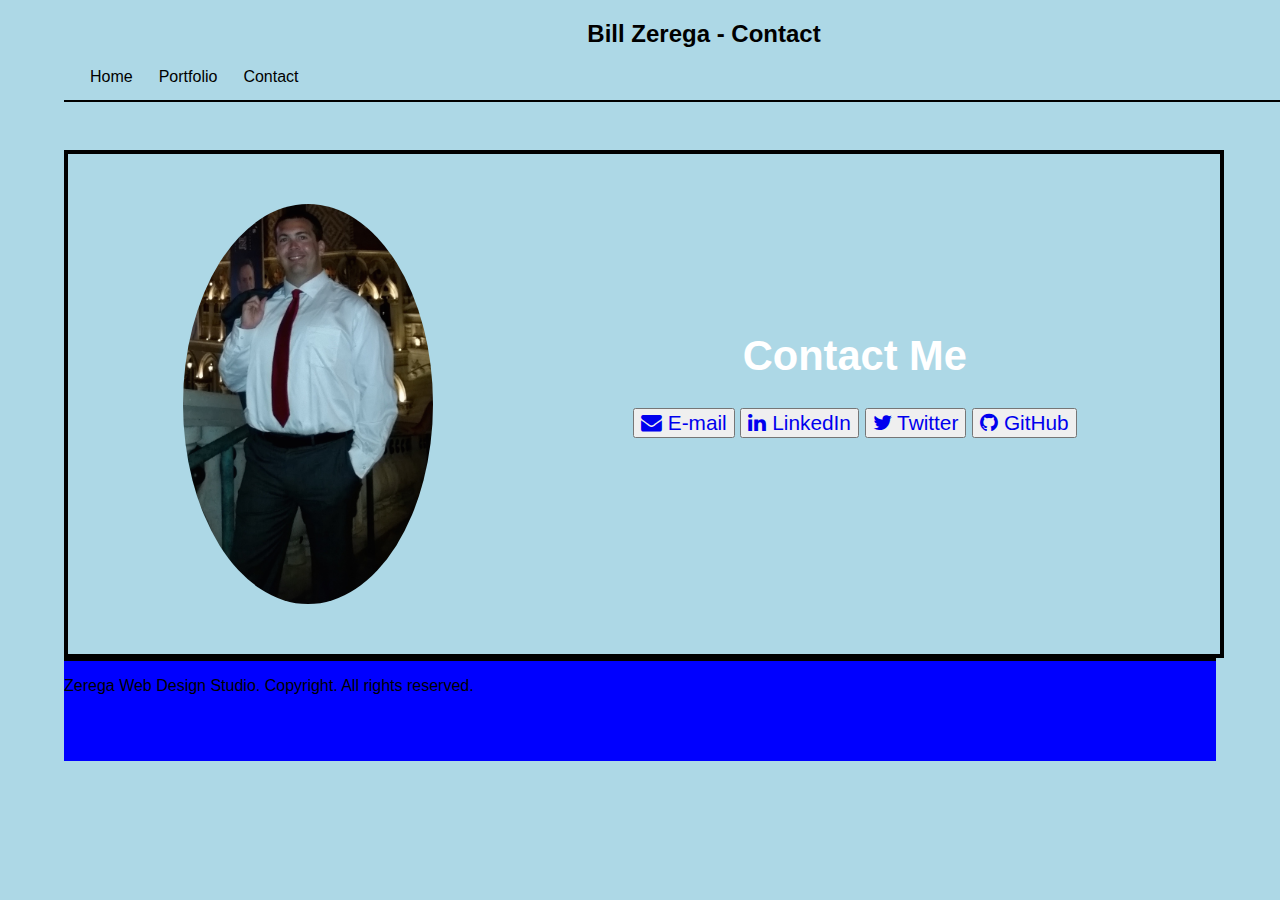
<file: zeregaPortfolioAContact.html>
<!DOCTYPE html>
<html>
  <head>
    <title>Zerega Contact</title>
      <link rel="stylesheet" href="normalize.css" type="text/css">
      <link rel="stylesheet" href="zeregaPortfolioA.css" type="text/css">
      <link rel="stylesheet" href="https://maxcdn.bootstrapcdn.com/font-awesome/4.5.0/css/font-awesome.min.css">
  </head>
  <body>
    <div class="header">
      <h2>Bill Zerega - Contact</h2>
      <navbar>
        <ul>
          <li><a href="index.html">Home</a></li>
          <li><a href="zeregaPortfolioAPortfolio.html">Portfolio</a></li>
          <li><a href="zeregaPortfolioAContact.html">Contact</a></li>
        </ul>
      </navbar>
    </div>
    <div class="filler">
    </div>
    <div class="titleContainer">
      <div class="titleWriteContact">
        <h1 class="titleH">Contact Me</h1>
        <a href="mailto:zerega85@gmail.com"><button type="button"><i class="fa fa-envelope"></i> E-mail</button></a>
        <a href="https://www.linkedin.com/in/billzerega"  target="_blank"><button type="button"><i class="fa fa-linkedin"></i> LinkedIn</button></a>
        <a href="https://twitter.com/billzerega"  target="_blank"><button type="button"><i class="fa fa-twitter"></i> Twitter</button></a>
        <a href="https://github.com/dedicatedfuture"  target="_blank"><button type="button"><i class="fa fa-github"></i> GitHub</button></a>

        </p>
      </div>
      <img src="billtievenetian.jpg" class="titlePicContact">
    </div>

    <div class="footer">
      <div class="footerContainer">
        <p>Zerega Web Design Studio. Copyright. All rights reserved.</p>
      </div>
    </div>

  </body>
</html>
</file>
<file: zeregaPortfolioA.css>
body {
  background-color: lightblue;
  margin: 0 5%;
  font-family: Copperplate Gothic Light, sans-serif;

}
.header{
  position: fixed;
  top:0;
  width: 100%;
  background-color: lightblue;
  height: 100px;
  text-align: center;
  border-bottom: 2px solid black;
  z-index: 1;
}
.header ul {
  list-style-type: none;
  width: 200px;

  display: inline;
}
.header li {
  display: inline;
  list-style: none;
  float: left;
  margin-left: 10px;
}
.header li a {
    display: inline;
    color: #000;
    padding: 8px 0 8px 16px;
    text-decoration: none;
}


.header li a:hover {
    background-color: #555;
    color: white;
}
.filler{
  height: 150px;
}
.titleContainer{
  color: white;
  font-size: 1.3em;
  text-align: center;
  background-image: url('https://geoguessr.com/images/dd05effb76800125147b1b4b86956f0c.jpg');
  position: relative;
  display: flex;
  height: 500px;
  width: 100%;
  border: 4px solid black;
}

.titleWrite p {
  background-color: lightblue;
}
.titlePic {
  float: right;
  position: absolute;
  width: 250px;
  height: 400px;
  right: 10%;
  top: 10%;
  border-radius: 50%;
}
.titlePicContact {
  float: left;
  position: absolute;
  width: 250px;
  height: 400px;
  left: 10%;
  top: 10%;
  border-radius: 50%;
}
.titleWrite{
  width: 500px;
  position: absolute;
  top: 30%;
  left: 10%;
}
.titleWriteContact{
  width: 500px;
  position: absolute;
  top: 30%;
  right: 10%;
}
.htmlContainer {
  background-color: lightblue;
  text-align: center;
}
.htmlContainer h1 {
  padding-top: 40px;
}
.javascriptContainer {
  background-color:  #ffff4d;
  text-align: center;
}
.javascriptContainer h1 {
  padding-top: 40px;
}
.rubyContainer {
  background-color: pink;
  text-align: center;
}
.rubyContainer h1 {
  padding-top: 40px;
}



.boxesContainer {

  clear: both;
  width: 100%;
  height: 600px;
  display: inline-flex;
  justify-content: center;
  text-align: center;
  
}
.parallax{
  position: relative;
  
  background: url('http://www.w3newbie.com/wp-content/uploads/parallax-2.jpg');
}

/*start parralax*/
/*.parallax{
  background: url('http://www.w3newbie.com/wp-content/uploads/parallax-2.jpg') repeat fixed 100%;
}*/

/*end parralax*/


.boxes{
  color: white;
  margin: auto;
  border: 2px white solid;
  text-align: center;
}
.htmlboxes {
  width: 30%;
  height: 560px;
}
.boxPic1 {
  width: 400px;
  height: 300px;
}
.boxPic {
  width: 200px;
  height: 300px;
}

.footer{
  position: relative;
  bottom: 0;
  border-top: 3px solid black;
  height: 100px;
  background-color: blue;
}
.footerContainer{
  position: absolute;
  top: 0;
}
</file>
